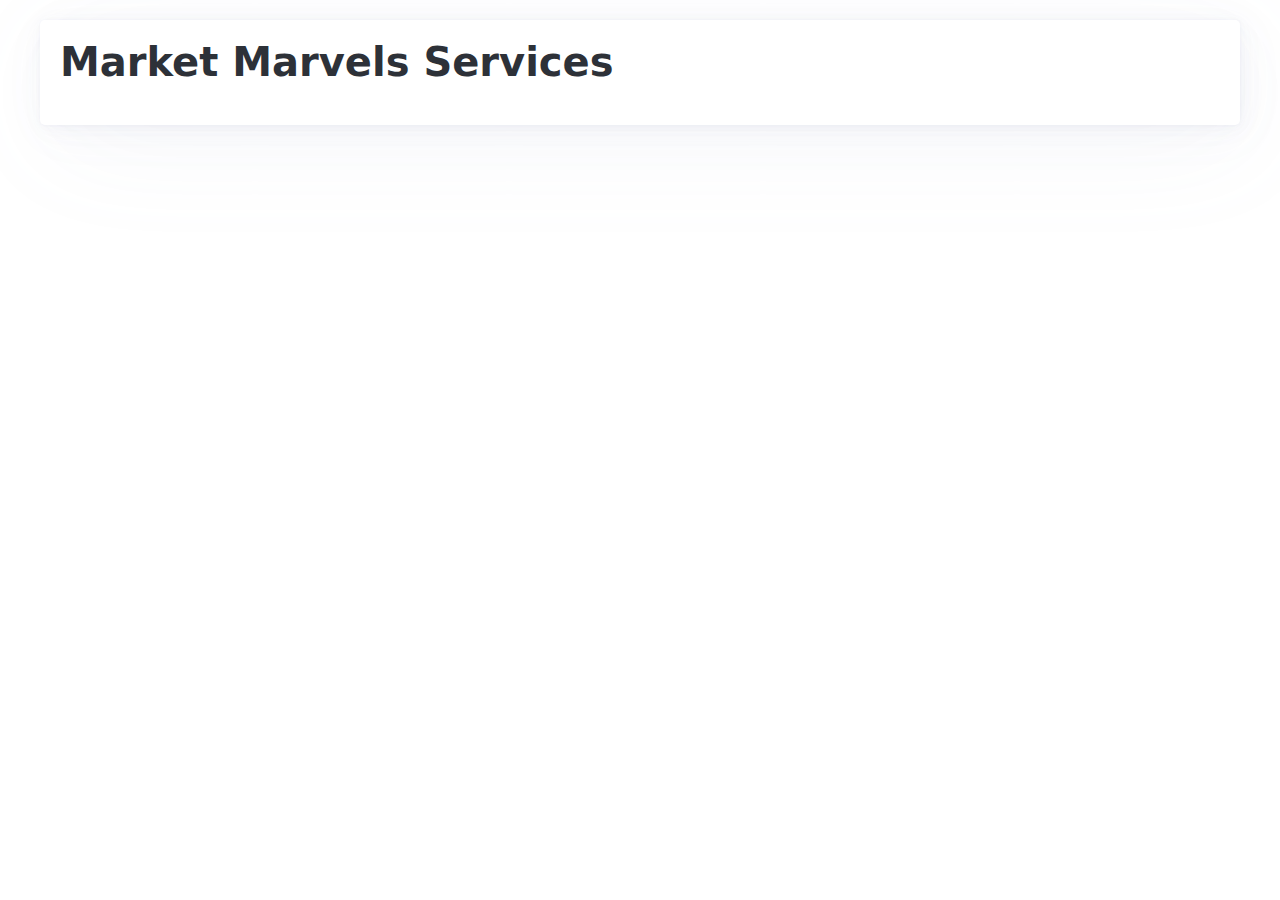
<file: frontend/index.html>
<!DOCTYPE html>
<html lang="en">
<head>
    <meta charset="UTF-8">
    <meta name="viewport" content="width=device-width, initial-scale=1.0">
    <link rel="stylesheet" href="pico.min.css" type="text/css"/>
    
    <title>Services</title>
</head>
<main class="container" id="main-container">
    <article>
    <h1>Market Marvels Services</h1>
    <ul></ul>
    </article>

    <script>
        fetch('http://localhost:8000/api/services/')
            .then(response => response.json())
            .then(data => {
                console.log(data);
                data.forEach(response => {
                    const listItems = data.map(response => {
                        return `<li style="list-style-type:none;"><a href="service.html?serviceID=${response.id}">${response.name}</a></li>`;
                    });

                    const ul = document.querySelector('ul');
                    ul.innerHTML = listItems.join('');
                    
                });
            })
            .catch(error => {
                console.error(error);
            });
    </script>

</main>
</html>
</file>
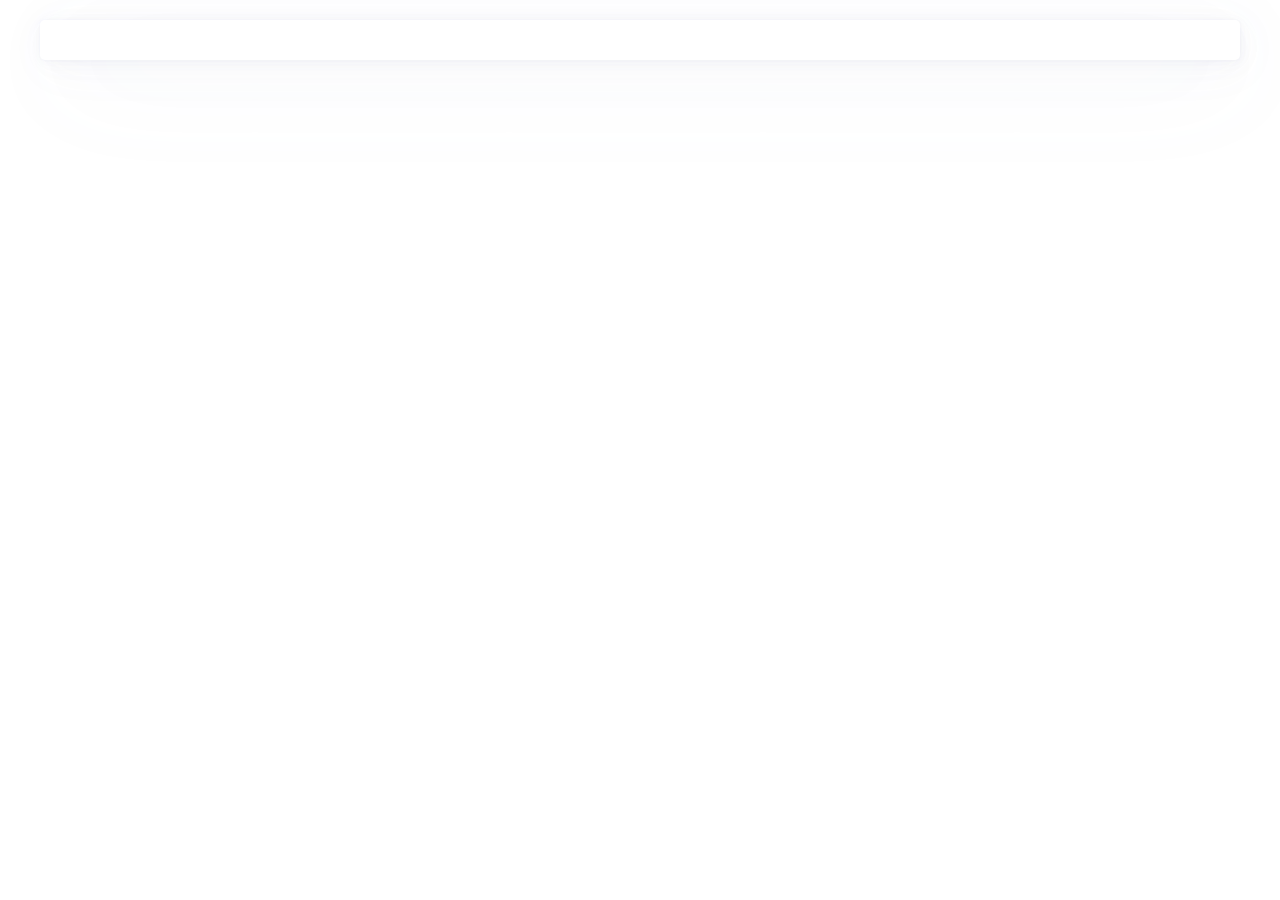
<file: frontend/service.html>
<!DOCTYPE html>
<html lang="en">
<head>
    <meta charset="UTF-8">
    <meta name="viewport" content="width=device-width, initial-scale=1.0">
    <link rel="stylesheet" href="pico.min.css" type="text/css"/>
    <title>Service Details</title>
</head>
<main class="container" id="main-container">
    <article>
    <div id="info">
    </div>
    </article>
    <script>
        // Parse the URL parameter to get the serviceID
        const urlParams = new URLSearchParams(window.location.search);
        const serviceID = urlParams.get('serviceID');
        console.log(serviceID);
        
        
        fetch('http://localhost:8000/api/services/id/'+serviceID)
        .then(response => response.json())
            .then(item => {
                var itemData = item;
                
                console.log(itemData);
                
                // Create and append the name element
                var h2 = document.createElement("h2");
                h2.textContent = itemData.name;
                document.getElementById('info').appendChild(h2);
                
       
                var p = document.createElement("p");
                p.textContent = itemData.description;
                document.getElementById('info').appendChild(p);


                var contact = document.createElement("p");
                contact.textContent = "Contact Info: " + itemData.contactInfo;
                document.getElementById('info').appendChild(contact);
            })
            .catch(error => {
                console.error('Error:', error);
            });
    </script>
</main>
</html>
</file>
<file: frontend/pico.min.css>
@charset "UTF-8";/*!
 * Pico CSS ✨ v2.0.6 (https://picocss.com)
 * Copyright 2019-2024 - Licensed under MIT
 */:root{--pico-font-family-emoji:"Apple Color Emoji","Segoe UI Emoji","Segoe UI Symbol","Noto Color Emoji";--pico-font-family-sans-serif:system-ui,"Segoe UI",Roboto,Oxygen,Ubuntu,Cantarell,Helvetica,Arial,"Helvetica Neue",sans-serif,var(--pico-font-family-emoji);--pico-font-family-monospace:ui-monospace,SFMono-Regular,"SF Mono",Menlo,Consolas,"Liberation Mono",monospace,var(--pico-font-family-emoji);--pico-font-family:var(--pico-font-family-sans-serif);--pico-line-height:1.5;--pico-font-weight:400;--pico-font-size:100%;--pico-text-underline-offset:0.1rem;--pico-border-radius:0.25rem;--pico-border-width:0.0625rem;--pico-outline-width:0.125rem;--pico-transition:0.2s ease-in-out;--pico-spacing:1rem;--pico-typography-spacing-vertical:1rem;--pico-block-spacing-vertical:var(--pico-spacing);--pico-block-spacing-horizontal:var(--pico-spacing);--pico-grid-column-gap:var(--pico-spacing);--pico-grid-row-gap:var(--pico-spacing);--pico-form-element-spacing-vertical:0.75rem;--pico-form-element-spacing-horizontal:1rem;--pico-group-box-shadow:0 0 0 rgba(0, 0, 0, 0);--pico-group-box-shadow-focus-with-button:0 0 0 var(--pico-outline-width) var(--pico-primary-focus);--pico-group-box-shadow-focus-with-input:0 0 0 0.0625rem var(--pico-form-element-border-color);--pico-modal-overlay-backdrop-filter:blur(0.375rem);--pico-nav-element-spacing-vertical:1rem;--pico-nav-element-spacing-horizontal:0.5rem;--pico-nav-link-spacing-vertical:0.5rem;--pico-nav-link-spacing-horizontal:0.5rem;--pico-nav-breadcrumb-divider:">";--pico-icon-checkbox:url("data:image/svg+xml,%3Csvg xmlns='http://www.w3.org/2000/svg' width='24' height='24' viewBox='0 0 24 24' fill='none' stroke='rgb(255, 255, 255)' stroke-width='4' stroke-linecap='round' stroke-linejoin='round'%3E%3Cpolyline points='20 6 9 17 4 12'%3E%3C/polyline%3E%3C/svg%3E");--pico-icon-minus:url("data:image/svg+xml,%3Csvg xmlns='http://www.w3.org/2000/svg' width='24' height='24' viewBox='0 0 24 24' fill='none' stroke='rgb(255, 255, 255)' stroke-width='4' stroke-linecap='round' stroke-linejoin='round'%3E%3Cline x1='5' y1='12' x2='19' y2='12'%3E%3C/line%3E%3C/svg%3E");--pico-icon-chevron:url("data:image/svg+xml,%3Csvg xmlns='http://www.w3.org/2000/svg' width='24' height='24' viewBox='0 0 24 24' fill='none' stroke='rgb(136, 145, 164)' stroke-width='2' stroke-linecap='round' stroke-linejoin='round'%3E%3Cpolyline points='6 9 12 15 18 9'%3E%3C/polyline%3E%3C/svg%3E");--pico-icon-date:url("data:image/svg+xml,%3Csvg xmlns='http://www.w3.org/2000/svg' width='24' height='24' viewBox='0 0 24 24' fill='none' stroke='rgb(136, 145, 164)' stroke-width='2' stroke-linecap='round' stroke-linejoin='round'%3E%3Crect x='3' y='4' width='18' height='18' rx='2' ry='2'%3E%3C/rect%3E%3Cline x1='16' y1='2' x2='16' y2='6'%3E%3C/line%3E%3Cline x1='8' y1='2' x2='8' y2='6'%3E%3C/line%3E%3Cline x1='3' y1='10' x2='21' y2='10'%3E%3C/line%3E%3C/svg%3E");--pico-icon-time:url("data:image/svg+xml,%3Csvg xmlns='http://www.w3.org/2000/svg' width='24' height='24' viewBox='0 0 24 24' fill='none' stroke='rgb(136, 145, 164)' stroke-width='2' stroke-linecap='round' stroke-linejoin='round'%3E%3Ccircle cx='12' cy='12' r='10'%3E%3C/circle%3E%3Cpolyline points='12 6 12 12 16 14'%3E%3C/polyline%3E%3C/svg%3E");--pico-icon-search:url("data:image/svg+xml,%3Csvg xmlns='http://www.w3.org/2000/svg' width='24' height='24' viewBox='0 0 24 24' fill='none' stroke='rgb(136, 145, 164)' stroke-width='1.5' stroke-linecap='round' stroke-linejoin='round'%3E%3Ccircle cx='11' cy='11' r='8'%3E%3C/circle%3E%3Cline x1='21' y1='21' x2='16.65' y2='16.65'%3E%3C/line%3E%3C/svg%3E");--pico-icon-close:url("data:image/svg+xml,%3Csvg xmlns='http://www.w3.org/2000/svg' width='24' height='24' viewBox='0 0 24 24' fill='none' stroke='rgb(136, 145, 164)' stroke-width='3' stroke-linecap='round' stroke-linejoin='round'%3E%3Cline x1='18' y1='6' x2='6' y2='18'%3E%3C/line%3E%3Cline x1='6' y1='6' x2='18' y2='18'%3E%3C/line%3E%3C/svg%3E");--pico-icon-loading:url("data:image/svg+xml,%3Csvg fill='none' height='24' width='24' viewBox='0 0 24 24' xmlns='http://www.w3.org/2000/svg' %3E%3Cstyle%3E g %7B animation: rotate 2s linear infinite; transform-origin: center center; %7D circle %7B stroke-dasharray: 75,100; stroke-dashoffset: -5; animation: dash 1.5s ease-in-out infinite; stroke-linecap: round; %7D @keyframes rotate %7B 0%25 %7B transform: rotate(0deg); %7D 100%25 %7B transform: rotate(360deg); %7D %7D @keyframes dash %7B 0%25 %7B stroke-dasharray: 1,100; stroke-dashoffset: 0; %7D 50%25 %7B stroke-dasharray: 44.5,100; stroke-dashoffset: -17.5; %7D 100%25 %7B stroke-dasharray: 44.5,100; stroke-dashoffset: -62; %7D %7D %3C/style%3E%3Cg%3E%3Ccircle cx='12' cy='12' r='10' fill='none' stroke='rgb(136, 145, 164)' stroke-width='4' /%3E%3C/g%3E%3C/svg%3E")}@media (min-width:576px){:root{--pico-font-size:106.25%}}@media (min-width:768px){:root{--pico-font-size:112.5%}}@media (min-width:1024px){:root{--pico-font-size:118.75%}}@media (min-width:1280px){:root{--pico-font-size:125%}}@media (min-width:1536px){:root{--pico-font-size:131.25%}}a{--pico-text-decoration:none}a.contrast,a.secondary{--pico-text-decoration:underline}small{--pico-font-size:0.875em}h1,h2,h3,h4,h5,h6{--pico-font-weight:700}h1{--pico-font-size:2rem;--pico-line-height:1.125;--pico-typography-spacing-top:3rem}h2{--pico-font-size:1.75rem;--pico-line-height:1.15;--pico-typography-spacing-top:2.625rem}h3{--pico-font-size:1.5rem;--pico-line-height:1.175;--pico-typography-spacing-top:2.25rem}h4{--pico-font-size:1.25rem;--pico-line-height:1.2;--pico-typography-spacing-top:1.874rem}h5{--pico-font-size:1.125rem;--pico-line-height:1.225;--pico-typography-spacing-top:1.6875rem}h6{--pico-font-size:1rem;--pico-line-height:1.25;--pico-typography-spacing-top:1.5rem}tfoot td,tfoot th,thead td,thead th{--pico-font-weight:600;--pico-border-width:0.1875rem}code,kbd,pre,samp{--pico-font-family:var(--pico-font-family-monospace)}kbd{--pico-font-weight:bolder}:where(select,textarea),input:not([type=submit],[type=button],[type=reset],[type=checkbox],[type=radio],[type=file]){--pico-outline-width:0.0625rem}[type=search]{--pico-border-radius:5rem}[type=checkbox],[type=radio]{--pico-border-width:0.125rem}[type=checkbox][role=switch]{--pico-border-width:0.1875rem}details.dropdown summary:not([role=button]){--pico-outline-width:0.0625rem}nav details.dropdown summary:focus-visible{--pico-outline-width:0.125rem}[role=search]{--pico-border-radius:5rem}[role=group]:has(button.secondary:focus,[type=submit].secondary:focus,[type=button].secondary:focus,[role=button].secondary:focus),[role=search]:has(button.secondary:focus,[type=submit].secondary:focus,[type=button].secondary:focus,[role=button].secondary:focus){--pico-group-box-shadow-focus-with-button:0 0 0 var(--pico-outline-width) var(--pico-secondary-focus)}[role=group]:has(button.contrast:focus,[type=submit].contrast:focus,[type=button].contrast:focus,[role=button].contrast:focus),[role=search]:has(button.contrast:focus,[type=submit].contrast:focus,[type=button].contrast:focus,[role=button].contrast:focus){--pico-group-box-shadow-focus-with-button:0 0 0 var(--pico-outline-width) var(--pico-contrast-focus)}[role=group] [role=button],[role=group] [type=button],[role=group] [type=submit],[role=group] button,[role=search] [role=button],[role=search] [type=button],[role=search] [type=submit],[role=search] button{--pico-form-element-spacing-horizontal:2rem}details summary[role=button]:not(.outline)::after{filter:brightness(0) invert(1)}[aria-busy=true]:not(input,select,textarea):is(button,[type=submit],[type=button],[type=reset],[role=button]):not(.outline)::before{filter:brightness(0) invert(1)}:root:not([data-theme=dark]),[data-theme=light]{--pico-background-color:#fff;--pico-color:#373c44;--pico-text-selection-color:rgba(2, 154, 232, 0.25);--pico-muted-color:#646b79;--pico-muted-border-color:#e7eaf0;--pico-primary:#0172ad;--pico-primary-background:#0172ad;--pico-primary-border:var(--pico-primary-background);--pico-primary-underline:rgba(1, 114, 173, 0.5);--pico-primary-hover:#015887;--pico-primary-hover-background:#02659a;--pico-primary-hover-border:var(--pico-primary-hover-background);--pico-primary-hover-underline:var(--pico-primary-hover);--pico-primary-focus:rgba(2, 154, 232, 0.5);--pico-primary-inverse:#fff;--pico-secondary:#5d6b89;--pico-secondary-background:#525f7a;--pico-secondary-border:var(--pico-secondary-background);--pico-secondary-underline:rgba(93, 107, 137, 0.5);--pico-secondary-hover:#48536b;--pico-secondary-hover-background:#48536b;--pico-secondary-hover-border:var(--pico-secondary-hover-background);--pico-secondary-hover-underline:var(--pico-secondary-hover);--pico-secondary-focus:rgba(93, 107, 137, 0.25);--pico-secondary-inverse:#fff;--pico-contrast:#181c25;--pico-contrast-background:#181c25;--pico-contrast-border:var(--pico-contrast-background);--pico-contrast-underline:rgba(24, 28, 37, 0.5);--pico-contrast-hover:#000;--pico-contrast-hover-background:#000;--pico-contrast-hover-border:var(--pico-contrast-hover-background);--pico-contrast-hover-underline:var(--pico-secondary-hover);--pico-contrast-focus:rgba(93, 107, 137, 0.25);--pico-contrast-inverse:#fff;--pico-box-shadow:0.0145rem 0.029rem 0.174rem rgba(129, 145, 181, 0.01698),0.0335rem 0.067rem 0.402rem rgba(129, 145, 181, 0.024),0.0625rem 0.125rem 0.75rem rgba(129, 145, 181, 0.03),0.1125rem 0.225rem 1.35rem rgba(129, 145, 181, 0.036),0.2085rem 0.417rem 2.502rem rgba(129, 145, 181, 0.04302),0.5rem 1rem 6rem rgba(129, 145, 181, 0.06),0 0 0 0.0625rem rgba(129, 145, 181, 0.015);--pico-h1-color:#2d3138;--pico-h2-color:#373c44;--pico-h3-color:#424751;--pico-h4-color:#4d535e;--pico-h5-color:#5c6370;--pico-h6-color:#646b79;--pico-mark-background-color:#fde7c0;--pico-mark-color:#0f1114;--pico-ins-color:#1d6a54;--pico-del-color:#883935;--pico-blockquote-border-color:var(--pico-muted-border-color);--pico-blockquote-footer-color:var(--pico-muted-color);--pico-button-box-shadow:0 0 0 rgba(0, 0, 0, 0);--pico-button-hover-box-shadow:0 0 0 rgba(0, 0, 0, 0);--pico-table-border-color:var(--pico-muted-border-color);--pico-table-row-stripped-background-color:rgba(111, 120, 135, 0.0375);--pico-code-background-color:#f3f5f7;--pico-code-color:#646b79;--pico-code-kbd-background-color:var(--pico-color);--pico-code-kbd-color:var(--pico-background-color);--pico-form-element-background-color:#fbfcfc;--pico-form-element-selected-background-color:#dfe3eb;--pico-form-element-border-color:#cfd5e2;--pico-form-element-color:#23262c;--pico-form-element-placeholder-color:var(--pico-muted-color);--pico-form-element-active-background-color:#fff;--pico-form-element-active-border-color:var(--pico-primary-border);--pico-form-element-focus-color:var(--pico-primary-border);--pico-form-element-disabled-opacity:0.5;--pico-form-element-invalid-border-color:#b86a6b;--pico-form-element-invalid-active-border-color:#c84f48;--pico-form-element-invalid-focus-color:var(--pico-form-element-invalid-active-border-color);--pico-form-element-valid-border-color:#4c9b8a;--pico-form-element-valid-active-border-color:#279977;--pico-form-element-valid-focus-color:var(--pico-form-element-valid-active-border-color);--pico-switch-background-color:#bfc7d9;--pico-switch-checked-background-color:var(--pico-primary-background);--pico-switch-color:#fff;--pico-switch-thumb-box-shadow:0 0 0 rgba(0, 0, 0, 0);--pico-range-border-color:#dfe3eb;--pico-range-active-border-color:#bfc7d9;--pico-range-thumb-border-color:var(--pico-background-color);--pico-range-thumb-color:var(--pico-secondary-background);--pico-range-thumb-active-color:var(--pico-primary-background);--pico-accordion-border-color:var(--pico-muted-border-color);--pico-accordion-active-summary-color:var(--pico-primary-hover);--pico-accordion-close-summary-color:var(--pico-color);--pico-accordion-open-summary-color:var(--pico-muted-color);--pico-card-background-color:var(--pico-background-color);--pico-card-border-color:var(--pico-muted-border-color);--pico-card-box-shadow:var(--pico-box-shadow);--pico-card-sectioning-background-color:#fbfcfc;--pico-dropdown-background-color:#fff;--pico-dropdown-border-color:#eff1f4;--pico-dropdown-box-shadow:var(--pico-box-shadow);--pico-dropdown-color:var(--pico-color);--pico-dropdown-hover-background-color:#eff1f4;--pico-loading-spinner-opacity:0.5;--pico-modal-overlay-background-color:rgba(232, 234, 237, 0.75);--pico-progress-background-color:#dfe3eb;--pico-progress-color:var(--pico-primary-background);--pico-tooltip-background-color:var(--pico-contrast-background);--pico-tooltip-color:var(--pico-contrast-inverse);--pico-icon-valid:url("data:image/svg+xml,%3Csvg xmlns='http://www.w3.org/2000/svg' width='24' height='24' viewBox='0 0 24 24' fill='none' stroke='rgb(76, 155, 138)' stroke-width='2' stroke-linecap='round' stroke-linejoin='round'%3E%3Cpolyline points='20 6 9 17 4 12'%3E%3C/polyline%3E%3C/svg%3E");--pico-icon-invalid:url("data:image/svg+xml,%3Csvg xmlns='http://www.w3.org/2000/svg' width='24' height='24' viewBox='0 0 24 24' fill='none' stroke='rgb(200, 79, 72)' stroke-width='2' stroke-linecap='round' stroke-linejoin='round'%3E%3Ccircle cx='12' cy='12' r='10'%3E%3C/circle%3E%3Cline x1='12' y1='8' x2='12' y2='12'%3E%3C/line%3E%3Cline x1='12' y1='16' x2='12.01' y2='16'%3E%3C/line%3E%3C/svg%3E");color-scheme:light}:root:not([data-theme=dark]) input:is([type=submit],[type=button],[type=reset],[type=checkbox],[type=radio],[type=file]),[data-theme=light] input:is([type=submit],[type=button],[type=reset],[type=checkbox],[type=radio],[type=file]){--pico-form-element-focus-color:var(--pico-primary-focus)}@media only screen and (prefers-color-scheme:dark){:root:not([data-theme]){--pico-background-color:#13171f;--pico-color:#c2c7d0;--pico-text-selection-color:rgba(1, 170, 255, 0.1875);--pico-muted-color:#7b8495;--pico-muted-border-color:#202632;--pico-primary:#01aaff;--pico-primary-background:#0172ad;--pico-primary-border:var(--pico-primary-background);--pico-primary-underline:rgba(1, 170, 255, 0.5);--pico-primary-hover:#79c0ff;--pico-primary-hover-background:#017fc0;--pico-primary-hover-border:var(--pico-primary-hover-background);--pico-primary-hover-underline:var(--pico-primary-hover);--pico-primary-focus:rgba(1, 170, 255, 0.375);--pico-primary-inverse:#fff;--pico-secondary:#969eaf;--pico-secondary-background:#525f7a;--pico-secondary-border:var(--pico-secondary-background);--pico-secondary-underline:rgba(150, 158, 175, 0.5);--pico-secondary-hover:#b3b9c5;--pico-secondary-hover-background:#5d6b89;--pico-secondary-hover-border:var(--pico-secondary-hover-background);--pico-secondary-hover-underline:var(--pico-secondary-hover);--pico-secondary-focus:rgba(144, 158, 190, 0.25);--pico-secondary-inverse:#fff;--pico-contrast:#dfe3eb;--pico-contrast-background:#eff1f4;--pico-contrast-border:var(--pico-contrast-background);--pico-contrast-underline:rgba(223, 227, 235, 0.5);--pico-contrast-hover:#fff;--pico-contrast-hover-background:#fff;--pico-contrast-hover-border:var(--pico-contrast-hover-background);--pico-contrast-hover-underline:var(--pico-contrast-hover);--pico-contrast-focus:rgba(207, 213, 226, 0.25);--pico-contrast-inverse:#000;--pico-box-shadow:0.0145rem 0.029rem 0.174rem rgba(7, 9, 12, 0.01698),0.0335rem 0.067rem 0.402rem rgba(7, 9, 12, 0.024),0.0625rem 0.125rem 0.75rem rgba(7, 9, 12, 0.03),0.1125rem 0.225rem 1.35rem rgba(7, 9, 12, 0.036),0.2085rem 0.417rem 2.502rem rgba(7, 9, 12, 0.04302),0.5rem 1rem 6rem rgba(7, 9, 12, 0.06),0 0 0 0.0625rem rgba(7, 9, 12, 0.015);--pico-h1-color:#f0f1f3;--pico-h2-color:#e0e3e7;--pico-h3-color:#c2c7d0;--pico-h4-color:#b3b9c5;--pico-h5-color:#a4acba;--pico-h6-color:#8891a4;--pico-mark-background-color:#014063;--pico-mark-color:#fff;--pico-ins-color:#62af9a;--pico-del-color:#ce7e7b;--pico-blockquote-border-color:var(--pico-muted-border-color);--pico-blockquote-footer-color:var(--pico-muted-color);--pico-button-box-shadow:0 0 0 rgba(0, 0, 0, 0);--pico-button-hover-box-shadow:0 0 0 rgba(0, 0, 0, 0);--pico-table-border-color:var(--pico-muted-border-color);--pico-table-row-stripped-background-color:rgba(111, 120, 135, 0.0375);--pico-code-background-color:#1a1f28;--pico-code-color:#8891a4;--pico-code-kbd-background-color:var(--pico-color);--pico-code-kbd-color:var(--pico-background-color);--pico-form-element-background-color:#1c212c;--pico-form-element-selected-background-color:#2a3140;--pico-form-element-border-color:#2a3140;--pico-form-element-color:#e0e3e7;--pico-form-element-placeholder-color:#8891a4;--pico-form-element-active-background-color:#1a1f28;--pico-form-element-active-border-color:var(--pico-primary-border);--pico-form-element-focus-color:var(--pico-primary-border);--pico-form-element-disabled-opacity:0.5;--pico-form-element-invalid-border-color:#964a50;--pico-form-element-invalid-active-border-color:#b7403b;--pico-form-element-invalid-focus-color:var(--pico-form-element-invalid-active-border-color);--pico-form-element-valid-border-color:#2a7b6f;--pico-form-element-valid-active-border-color:#16896a;--pico-form-element-valid-focus-color:var(--pico-form-element-valid-active-border-color);--pico-switch-background-color:#333c4e;--pico-switch-checked-background-color:var(--pico-primary-background);--pico-switch-color:#fff;--pico-switch-thumb-box-shadow:0 0 0 rgba(0, 0, 0, 0);--pico-range-border-color:#202632;--pico-range-active-border-color:#2a3140;--pico-range-thumb-border-color:var(--pico-background-color);--pico-range-thumb-color:var(--pico-secondary-background);--pico-range-thumb-active-color:var(--pico-primary-background);--pico-accordion-border-color:var(--pico-muted-border-color);--pico-accordion-active-summary-color:var(--pico-primary-hover);--pico-accordion-close-summary-color:var(--pico-color);--pico-accordion-open-summary-color:var(--pico-muted-color);--pico-card-background-color:#181c25;--pico-card-border-color:var(--pico-card-background-color);--pico-card-box-shadow:var(--pico-box-shadow);--pico-card-sectioning-background-color:#1a1f28;--pico-dropdown-background-color:#181c25;--pico-dropdown-border-color:#202632;--pico-dropdown-box-shadow:var(--pico-box-shadow);--pico-dropdown-color:var(--pico-color);--pico-dropdown-hover-background-color:#202632;--pico-loading-spinner-opacity:0.5;--pico-modal-overlay-background-color:rgba(8, 9, 10, 0.75);--pico-progress-background-color:#202632;--pico-progress-color:var(--pico-primary-background);--pico-tooltip-background-color:var(--pico-contrast-background);--pico-tooltip-color:var(--pico-contrast-inverse);--pico-icon-valid:url("data:image/svg+xml,%3Csvg xmlns='http://www.w3.org/2000/svg' width='24' height='24' viewBox='0 0 24 24' fill='none' stroke='rgb(42, 123, 111)' stroke-width='2' stroke-linecap='round' stroke-linejoin='round'%3E%3Cpolyline points='20 6 9 17 4 12'%3E%3C/polyline%3E%3C/svg%3E");--pico-icon-invalid:url("data:image/svg+xml,%3Csvg xmlns='http://www.w3.org/2000/svg' width='24' height='24' viewBox='0 0 24 24' fill='none' stroke='rgb(150, 74, 80)' stroke-width='2' stroke-linecap='round' stroke-linejoin='round'%3E%3Ccircle cx='12' cy='12' r='10'%3E%3C/circle%3E%3Cline x1='12' y1='8' x2='12' y2='12'%3E%3C/line%3E%3Cline x1='12' y1='16' x2='12.01' y2='16'%3E%3C/line%3E%3C/svg%3E");color-scheme:dark}:root:not([data-theme]) input:is([type=submit],[type=button],[type=reset],[type=checkbox],[type=radio],[type=file]){--pico-form-element-focus-color:var(--pico-primary-focus)}:root:not([data-theme]) details summary[role=button].contrast:not(.outline)::after{filter:brightness(0)}:root:not([data-theme]) [aria-busy=true]:not(input,select,textarea).contrast:is(button,[type=submit],[type=button],[type=reset],[role=button]):not(.outline)::before{filter:brightness(0)}}[data-theme=dark]{--pico-background-color:#13171f;--pico-color:#c2c7d0;--pico-text-selection-color:rgba(1, 170, 255, 0.1875);--pico-muted-color:#7b8495;--pico-muted-border-color:#202632;--pico-primary:#01aaff;--pico-primary-background:#0172ad;--pico-primary-border:var(--pico-primary-background);--pico-primary-underline:rgba(1, 170, 255, 0.5);--pico-primary-hover:#79c0ff;--pico-primary-hover-background:#017fc0;--pico-primary-hover-border:var(--pico-primary-hover-background);--pico-primary-hover-underline:var(--pico-primary-hover);--pico-primary-focus:rgba(1, 170, 255, 0.375);--pico-primary-inverse:#fff;--pico-secondary:#969eaf;--pico-secondary-background:#525f7a;--pico-secondary-border:var(--pico-secondary-background);--pico-secondary-underline:rgba(150, 158, 175, 0.5);--pico-secondary-hover:#b3b9c5;--pico-secondary-hover-background:#5d6b89;--pico-secondary-hover-border:var(--pico-secondary-hover-background);--pico-secondary-hover-underline:var(--pico-secondary-hover);--pico-secondary-focus:rgba(144, 158, 190, 0.25);--pico-secondary-inverse:#fff;--pico-contrast:#dfe3eb;--pico-contrast-background:#eff1f4;--pico-contrast-border:var(--pico-contrast-background);--pico-contrast-underline:rgba(223, 227, 235, 0.5);--pico-contrast-hover:#fff;--pico-contrast-hover-background:#fff;--pico-contrast-hover-border:var(--pico-contrast-hover-background);--pico-contrast-hover-underline:var(--pico-contrast-hover);--pico-contrast-focus:rgba(207, 213, 226, 0.25);--pico-contrast-inverse:#000;--pico-box-shadow:0.0145rem 0.029rem 0.174rem rgba(7, 9, 12, 0.01698),0.0335rem 0.067rem 0.402rem rgba(7, 9, 12, 0.024),0.0625rem 0.125rem 0.75rem rgba(7, 9, 12, 0.03),0.1125rem 0.225rem 1.35rem rgba(7, 9, 12, 0.036),0.2085rem 0.417rem 2.502rem rgba(7, 9, 12, 0.04302),0.5rem 1rem 6rem rgba(7, 9, 12, 0.06),0 0 0 0.0625rem rgba(7, 9, 12, 0.015);--pico-h1-color:#f0f1f3;--pico-h2-color:#e0e3e7;--pico-h3-color:#c2c7d0;--pico-h4-color:#b3b9c5;--pico-h5-color:#a4acba;--pico-h6-color:#8891a4;--pico-mark-background-color:#014063;--pico-mark-color:#fff;--pico-ins-color:#62af9a;--pico-del-color:#ce7e7b;--pico-blockquote-border-color:var(--pico-muted-border-color);--pico-blockquote-footer-color:var(--pico-muted-color);--pico-button-box-shadow:0 0 0 rgba(0, 0, 0, 0);--pico-button-hover-box-shadow:0 0 0 rgba(0, 0, 0, 0);--pico-table-border-color:var(--pico-muted-border-color);--pico-table-row-stripped-background-color:rgba(111, 120, 135, 0.0375);--pico-code-background-color:#1a1f28;--pico-code-color:#8891a4;--pico-code-kbd-background-color:var(--pico-color);--pico-code-kbd-color:var(--pico-background-color);--pico-form-element-background-color:#1c212c;--pico-form-element-selected-background-color:#2a3140;--pico-form-element-border-color:#2a3140;--pico-form-element-color:#e0e3e7;--pico-form-element-placeholder-color:#8891a4;--pico-form-element-active-background-color:#1a1f28;--pico-form-element-active-border-color:var(--pico-primary-border);--pico-form-element-focus-color:var(--pico-primary-border);--pico-form-element-disabled-opacity:0.5;--pico-form-element-invalid-border-color:#964a50;--pico-form-element-invalid-active-border-color:#b7403b;--pico-form-element-invalid-focus-color:var(--pico-form-element-invalid-active-border-color);--pico-form-element-valid-border-color:#2a7b6f;--pico-form-element-valid-active-border-color:#16896a;--pico-form-element-valid-focus-color:var(--pico-form-element-valid-active-border-color);--pico-switch-background-color:#333c4e;--pico-switch-checked-background-color:var(--pico-primary-background);--pico-switch-color:#fff;--pico-switch-thumb-box-shadow:0 0 0 rgba(0, 0, 0, 0);--pico-range-border-color:#202632;--pico-range-active-border-color:#2a3140;--pico-range-thumb-border-color:var(--pico-background-color);--pico-range-thumb-color:var(--pico-secondary-background);--pico-range-thumb-active-color:var(--pico-primary-background);--pico-accordion-border-color:var(--pico-muted-border-color);--pico-accordion-active-summary-color:var(--pico-primary-hover);--pico-accordion-close-summary-color:var(--pico-color);--pico-accordion-open-summary-color:var(--pico-muted-color);--pico-card-background-color:#181c25;--pico-card-border-color:var(--pico-card-background-color);--pico-card-box-shadow:var(--pico-box-shadow);--pico-card-sectioning-background-color:#1a1f28;--pico-dropdown-background-color:#181c25;--pico-dropdown-border-color:#202632;--pico-dropdown-box-shadow:var(--pico-box-shadow);--pico-dropdown-color:var(--pico-color);--pico-dropdown-hover-background-color:#202632;--pico-loading-spinner-opacity:0.5;--pico-modal-overlay-background-color:rgba(8, 9, 10, 0.75);--pico-progress-background-color:#202632;--pico-progress-color:var(--pico-primary-background);--pico-tooltip-background-color:var(--pico-contrast-background);--pico-tooltip-color:var(--pico-contrast-inverse);--pico-icon-valid:url("data:image/svg+xml,%3Csvg xmlns='http://www.w3.org/2000/svg' width='24' height='24' viewBox='0 0 24 24' fill='none' stroke='rgb(42, 123, 111)' stroke-width='2' stroke-linecap='round' stroke-linejoin='round'%3E%3Cpolyline points='20 6 9 17 4 12'%3E%3C/polyline%3E%3C/svg%3E");--pico-icon-invalid:url("data:image/svg+xml,%3Csvg xmlns='http://www.w3.org/2000/svg' width='24' height='24' viewBox='0 0 24 24' fill='none' stroke='rgb(150, 74, 80)' stroke-width='2' stroke-linecap='round' stroke-linejoin='round'%3E%3Ccircle cx='12' cy='12' r='10'%3E%3C/circle%3E%3Cline x1='12' y1='8' x2='12' y2='12'%3E%3C/line%3E%3Cline x1='12' y1='16' x2='12.01' y2='16'%3E%3C/line%3E%3C/svg%3E");color-scheme:dark}[data-theme=dark] input:is([type=submit],[type=button],[type=reset],[type=checkbox],[type=radio],[type=file]){--pico-form-element-focus-color:var(--pico-primary-focus)}[data-theme=dark] details summary[role=button].contrast:not(.outline)::after{filter:brightness(0)}[data-theme=dark] [aria-busy=true]:not(input,select,textarea).contrast:is(button,[type=submit],[type=button],[type=reset],[role=button]):not(.outline)::before{filter:brightness(0)}[type=checkbox],[type=radio],[type=range],progress{accent-color:var(--pico-primary)}*,::after,::before{box-sizing:border-box;background-repeat:no-repeat}::after,::before{text-decoration:inherit;vertical-align:inherit}:where(:root){-webkit-tap-highlight-color:transparent;-webkit-text-size-adjust:100%;-moz-text-size-adjust:100%;text-size-adjust:100%;background-color:var(--pico-background-color);color:var(--pico-color);font-weight:var(--pico-font-weight);font-size:var(--pico-font-size);line-height:var(--pico-line-height);font-family:var(--pico-font-family);text-underline-offset:var(--pico-text-underline-offset);text-rendering:optimizeLegibility;overflow-wrap:break-word;-moz-tab-size:4;-o-tab-size:4;tab-size:4}body{width:100%;margin:0}main{display:block}body>footer,body>header,body>main{padding-block:var(--pico-block-spacing-vertical)}section{margin-bottom:var(--pico-block-spacing-vertical)}.container,.container-fluid{width:100%;margin-right:auto;margin-left:auto;padding-right:var(--pico-spacing);padding-left:var(--pico-spacing)}@media (min-width:576px){.container{max-width:510px;padding-right:0;padding-left:0}}@media (min-width:768px){.container{max-width:700px}}@media (min-width:1024px){.container{max-width:950px}}@media (min-width:1280px){.container{max-width:1200px}}@media (min-width:1536px){.container{max-width:1450px}}.grid{grid-column-gap:var(--pico-grid-column-gap);grid-row-gap:var(--pico-grid-row-gap);display:grid;grid-template-columns:1fr}@media (min-width:768px){.grid{grid-template-columns:repeat(auto-fit,minmax(0%,1fr))}}.grid>*{min-width:0}.overflow-auto{overflow:auto}b,strong{font-weight:bolder}sub,sup{position:relative;font-size:.75em;line-height:0;vertical-align:baseline}sub{bottom:-.25em}sup{top:-.5em}address,blockquote,dl,ol,p,pre,table,ul{margin-top:0;margin-bottom:var(--pico-typography-spacing-vertical);color:var(--pico-color);font-style:normal;font-weight:var(--pico-font-weight)}h1,h2,h3,h4,h5,h6{margin-top:0;margin-bottom:var(--pico-typography-spacing-vertical);color:var(--pico-color);font-weight:var(--pico-font-weight);font-size:var(--pico-font-size);line-height:var(--pico-line-height);font-family:var(--pico-font-family)}h1{--pico-color:var(--pico-h1-color)}h2{--pico-color:var(--pico-h2-color)}h3{--pico-color:var(--pico-h3-color)}h4{--pico-color:var(--pico-h4-color)}h5{--pico-color:var(--pico-h5-color)}h6{--pico-color:var(--pico-h6-color)}:where(article,address,blockquote,dl,figure,form,ol,p,pre,table,ul)~:is(h1,h2,h3,h4,h5,h6){margin-top:var(--pico-typography-spacing-top)}p{margin-bottom:var(--pico-typography-spacing-vertical)}hgroup{margin-bottom:var(--pico-typography-spacing-vertical)}hgroup>*{margin-top:0;margin-bottom:0}hgroup>:not(:first-child):last-child{--pico-color:var(--pico-muted-color);--pico-font-weight:unset;font-size:1rem}:where(ol,ul) li{margin-bottom:calc(var(--pico-typography-spacing-vertical) * .25)}:where(dl,ol,ul) :where(dl,ol,ul){margin:0;margin-top:calc(var(--pico-typography-spacing-vertical) * .25)}ul li{list-style:square}mark{padding:.125rem .25rem;background-color:var(--pico-mark-background-color);color:var(--pico-mark-color);vertical-align:baseline}blockquote{display:block;margin:var(--pico-typography-spacing-vertical) 0;padding:var(--pico-spacing);border-right:none;border-left:.25rem solid var(--pico-blockquote-border-color);border-inline-start:0.25rem solid var(--pico-blockquote-border-color);border-inline-end:none}blockquote footer{margin-top:calc(var(--pico-typography-spacing-vertical) * .5);color:var(--pico-blockquote-footer-color)}abbr[title]{border-bottom:1px dotted;text-decoration:none;cursor:help}ins{color:var(--pico-ins-color);text-decoration:none}del{color:var(--pico-del-color)}::-moz-selection{background-color:var(--pico-text-selection-color)}::selection{background-color:var(--pico-text-selection-color)}:where(a:not([role=button])),[role=link]{--pico-color:var(--pico-primary);--pico-background-color:transparent;--pico-underline:var(--pico-primary-underline);outline:0;background-color:var(--pico-background-color);color:var(--pico-color);-webkit-text-decoration:var(--pico-text-decoration);text-decoration:var(--pico-text-decoration);text-decoration-color:var(--pico-underline);text-underline-offset:0.125em;transition:background-color var(--pico-transition),color var(--pico-transition),box-shadow var(--pico-transition),-webkit-text-decoration var(--pico-transition);transition:background-color var(--pico-transition),color var(--pico-transition),text-decoration var(--pico-transition),box-shadow var(--pico-transition);transition:background-color var(--pico-transition),color var(--pico-transition),text-decoration var(--pico-transition),box-shadow var(--pico-transition),-webkit-text-decoration var(--pico-transition)}:where(a:not([role=button])):is([aria-current]:not([aria-current=false]),:hover,:active,:focus),[role=link]:is([aria-current]:not([aria-current=false]),:hover,:active,:focus){--pico-color:var(--pico-primary-hover);--pico-underline:var(--pico-primary-hover-underline);--pico-text-decoration:underline}:where(a:not([role=button])):focus-visible,[role=link]:focus-visible{box-shadow:0 0 0 var(--pico-outline-width) var(--pico-primary-focus)}:where(a:not([role=button])).secondary,[role=link].secondary{--pico-color:var(--pico-secondary);--pico-underline:var(--pico-secondary-underline)}:where(a:not([role=button])).secondary:is([aria-current]:not([aria-current=false]),:hover,:active,:focus),[role=link].secondary:is([aria-current]:not([aria-current=false]),:hover,:active,:focus){--pico-color:var(--pico-secondary-hover);--pico-underline:var(--pico-secondary-hover-underline)}:where(a:not([role=button])).contrast,[role=link].contrast{--pico-color:var(--pico-contrast);--pico-underline:var(--pico-contrast-underline)}:where(a:not([role=button])).contrast:is([aria-current]:not([aria-current=false]),:hover,:active,:focus),[role=link].contrast:is([aria-current]:not([aria-current=false]),:hover,:active,:focus){--pico-color:var(--pico-contrast-hover);--pico-underline:var(--pico-contrast-hover-underline)}a[role=button]{display:inline-block}button{margin:0;overflow:visible;font-family:inherit;text-transform:none}[type=button],[type=reset],[type=submit],button{-webkit-appearance:button}[role=button],[type=button],[type=file]::file-selector-button,[type=reset],[type=submit],button{--pico-background-color:var(--pico-primary-background);--pico-border-color:var(--pico-primary-border);--pico-color:var(--pico-primary-inverse);--pico-box-shadow:var(--pico-button-box-shadow, 0 0 0 rgba(0, 0, 0, 0));padding:var(--pico-form-element-spacing-vertical) var(--pico-form-element-spacing-horizontal);border:var(--pico-border-width) solid var(--pico-border-color);border-radius:var(--pico-border-radius);outline:0;background-color:var(--pico-background-color);box-shadow:var(--pico-box-shadow);color:var(--pico-color);font-weight:var(--pico-font-weight);font-size:1rem;line-height:var(--pico-line-height);text-align:center;text-decoration:none;cursor:pointer;-webkit-user-select:none;-moz-user-select:none;user-select:none;transition:background-color var(--pico-transition),border-color var(--pico-transition),color var(--pico-transition),box-shadow var(--pico-transition)}[role=button]:is(:hover,:active,:focus),[role=button]:is([aria-current]:not([aria-current=false])),[type=button]:is(:hover,:active,:focus),[type=button]:is([aria-current]:not([aria-current=false])),[type=file]::file-selector-button:is(:hover,:active,:focus),[type=file]::file-selector-button:is([aria-current]:not([aria-current=false])),[type=reset]:is(:hover,:active,:focus),[type=reset]:is([aria-current]:not([aria-current=false])),[type=submit]:is(:hover,:active,:focus),[type=submit]:is([aria-current]:not([aria-current=false])),button:is(:hover,:active,:focus),button:is([aria-current]:not([aria-current=false])){--pico-background-color:var(--pico-primary-hover-background);--pico-border-color:var(--pico-primary-hover-border);--pico-box-shadow:var(--pico-button-hover-box-shadow, 0 0 0 rgba(0, 0, 0, 0));--pico-color:var(--pico-primary-inverse)}[role=button]:focus,[role=button]:is([aria-current]:not([aria-current=false])):focus,[type=button]:focus,[type=button]:is([aria-current]:not([aria-current=false])):focus,[type=file]::file-selector-button:focus,[type=file]::file-selector-button:is([aria-current]:not([aria-current=false])):focus,[type=reset]:focus,[type=reset]:is([aria-current]:not([aria-current=false])):focus,[type=submit]:focus,[type=submit]:is([aria-current]:not([aria-current=false])):focus,button:focus,button:is([aria-current]:not([aria-current=false])):focus{--pico-box-shadow:var(--pico-button-hover-box-shadow, 0 0 0 rgba(0, 0, 0, 0)),0 0 0 var(--pico-outline-width) var(--pico-primary-focus)}[type=button],[type=reset],[type=submit]{margin-bottom:var(--pico-spacing)}:is(button,[type=submit],[type=button],[role=button]).secondary,[type=file]::file-selector-button,[type=reset]{--pico-background-color:var(--pico-secondary-background);--pico-border-color:var(--pico-secondary-border);--pico-color:var(--pico-secondary-inverse);cursor:pointer}:is(button,[type=submit],[type=button],[role=button]).secondary:is([aria-current]:not([aria-current=false]),:hover,:active,:focus),[type=file]::file-selector-button:is([aria-current]:not([aria-current=false]),:hover,:active,:focus),[type=reset]:is([aria-current]:not([aria-current=false]),:hover,:active,:focus){--pico-background-color:var(--pico-secondary-hover-background);--pico-border-color:var(--pico-secondary-hover-border);--pico-color:var(--pico-secondary-inverse)}:is(button,[type=submit],[type=button],[role=button]).secondary:focus,:is(button,[type=submit],[type=button],[role=button]).secondary:is([aria-current]:not([aria-current=false])):focus,[type=file]::file-selector-button:focus,[type=file]::file-selector-button:is([aria-current]:not([aria-current=false])):focus,[type=reset]:focus,[type=reset]:is([aria-current]:not([aria-current=false])):focus{--pico-box-shadow:var(--pico-button-hover-box-shadow, 0 0 0 rgba(0, 0, 0, 0)),0 0 0 var(--pico-outline-width) var(--pico-secondary-focus)}:is(button,[type=submit],[type=button],[role=button]).contrast{--pico-background-color:var(--pico-contrast-background);--pico-border-color:var(--pico-contrast-border);--pico-color:var(--pico-contrast-inverse)}:is(button,[type=submit],[type=button],[role=button]).contrast:is([aria-current]:not([aria-current=false]),:hover,:active,:focus){--pico-background-color:var(--pico-contrast-hover-background);--pico-border-color:var(--pico-contrast-hover-border);--pico-color:var(--pico-contrast-inverse)}:is(button,[type=submit],[type=button],[role=button]).contrast:focus,:is(button,[type=submit],[type=button],[role=button]).contrast:is([aria-current]:not([aria-current=false])):focus{--pico-box-shadow:var(--pico-button-hover-box-shadow, 0 0 0 rgba(0, 0, 0, 0)),0 0 0 var(--pico-outline-width) var(--pico-contrast-focus)}:is(button,[type=submit],[type=button],[role=button]).outline,[type=reset].outline{--pico-background-color:transparent;--pico-color:var(--pico-primary);--pico-border-color:var(--pico-primary)}:is(button,[type=submit],[type=button],[role=button]).outline:is([aria-current]:not([aria-current=false]),:hover,:active,:focus),[type=reset].outline:is([aria-current]:not([aria-current=false]),:hover,:active,:focus){--pico-background-color:transparent;--pico-color:var(--pico-primary-hover);--pico-border-color:var(--pico-primary-hover)}:is(button,[type=submit],[type=button],[role=button]).outline.secondary,[type=reset].outline{--pico-color:var(--pico-secondary);--pico-border-color:var(--pico-secondary)}:is(button,[type=submit],[type=button],[role=button]).outline.secondary:is([aria-current]:not([aria-current=false]),:hover,:active,:focus),[type=reset].outline:is([aria-current]:not([aria-current=false]),:hover,:active,:focus){--pico-color:var(--pico-secondary-hover);--pico-border-color:var(--pico-secondary-hover)}:is(button,[type=submit],[type=button],[role=button]).outline.contrast{--pico-color:var(--pico-contrast);--pico-border-color:var(--pico-contrast)}:is(button,[type=submit],[type=button],[role=button]).outline.contrast:is([aria-current]:not([aria-current=false]),:hover,:active,:focus){--pico-color:var(--pico-contrast-hover);--pico-border-color:var(--pico-contrast-hover)}:where(button,[type=submit],[type=reset],[type=button],[role=button])[disabled],:where(fieldset[disabled]) :is(button,[type=submit],[type=button],[type=reset],[role=button]){opacity:.5;pointer-events:none}:where(table){width:100%;border-collapse:collapse;border-spacing:0;text-indent:0}td,th{padding:calc(var(--pico-spacing)/ 2) var(--pico-spacing);border-bottom:var(--pico-border-width) solid var(--pico-table-border-color);background-color:var(--pico-background-color);color:var(--pico-color);font-weight:var(--pico-font-weight);text-align:left;text-align:start}tfoot td,tfoot th{border-top:var(--pico-border-width) solid var(--pico-table-border-color);border-bottom:0}table.striped tbody tr:nth-child(odd) td,table.striped tbody tr:nth-child(odd) th{background-color:var(--pico-table-row-stripped-background-color)}:where(audio,canvas,iframe,img,svg,video){vertical-align:middle}audio,video{display:inline-block}audio:not([controls]){display:none;height:0}:where(iframe){border-style:none}img{max-width:100%;height:auto;border-style:none}:where(svg:not([fill])){fill:currentColor}svg:not(:root){overflow:hidden}code,kbd,pre,samp{font-size:.875em;font-family:var(--pico-font-family)}pre code{font-size:inherit;font-family:inherit}pre{-ms-overflow-style:scrollbar;overflow:auto}code,kbd,pre{border-radius:var(--pico-border-radius);background:var(--pico-code-background-color);color:var(--pico-code-color);font-weight:var(--pico-font-weight);line-height:initial}code,kbd{display:inline-block;padding:.375rem}pre{display:block;margin-bottom:var(--pico-spacing);overflow-x:auto}pre>code{display:block;padding:var(--pico-spacing);background:0 0;line-height:var(--pico-line-height)}kbd{background-color:var(--pico-code-kbd-background-color);color:var(--pico-code-kbd-color);vertical-align:baseline}figure{display:block;margin:0;padding:0}figure figcaption{padding:calc(var(--pico-spacing) * .5) 0;color:var(--pico-muted-color)}hr{height:0;margin:var(--pico-typography-spacing-vertical) 0;border:0;border-top:1px solid var(--pico-muted-border-color);color:inherit}[hidden],template{display:none!important}canvas{display:inline-block}input,optgroup,select,textarea{margin:0;font-size:1rem;line-height:var(--pico-line-height);font-family:inherit;letter-spacing:inherit}input{overflow:visible}select{text-transform:none}legend{max-width:100%;padding:0;color:inherit;white-space:normal}textarea{overflow:auto}[type=checkbox],[type=radio]{padding:0}::-webkit-inner-spin-button,::-webkit-outer-spin-button{height:auto}[type=search]{-webkit-appearance:textfield;outline-offset:-2px}[type=search]::-webkit-search-decoration{-webkit-appearance:none}::-webkit-file-upload-button{-webkit-appearance:button;font:inherit}::-moz-focus-inner{padding:0;border-style:none}:-moz-focusring{outline:0}:-moz-ui-invalid{box-shadow:none}::-ms-expand{display:none}[type=file],[type=range]{padding:0;border-width:0}input:not([type=checkbox],[type=radio],[type=range]){height:calc(1rem * var(--pico-line-height) + var(--pico-form-element-spacing-vertical) * 2 + var(--pico-border-width) * 2)}fieldset{width:100%;margin:0;margin-bottom:var(--pico-spacing);padding:0;border:0}fieldset legend,label{display:block;margin-bottom:calc(var(--pico-spacing) * .375);color:var(--pico-color);font-weight:var(--pico-form-label-font-weight,var(--pico-font-weight))}fieldset legend{margin-bottom:calc(var(--pico-spacing) * .5)}button[type=submit],input:not([type=checkbox],[type=radio]),select,textarea{width:100%}input:not([type=checkbox],[type=radio],[type=range],[type=file]),select,textarea{-webkit-appearance:none;-moz-appearance:none;appearance:none;padding:var(--pico-form-element-spacing-vertical) var(--pico-form-element-spacing-horizontal)}input,select,textarea{--pico-background-color:var(--pico-form-element-background-color);--pico-border-color:var(--pico-form-element-border-color);--pico-color:var(--pico-form-element-color);--pico-box-shadow:none;border:var(--pico-border-width) solid var(--pico-border-color);border-radius:var(--pico-border-radius);outline:0;background-color:var(--pico-background-color);box-shadow:var(--pico-box-shadow);color:var(--pico-color);font-weight:var(--pico-font-weight);transition:background-color var(--pico-transition),border-color var(--pico-transition),color var(--pico-transition),box-shadow var(--pico-transition)}:where(select,textarea):not([readonly]):is(:active,:focus),input:not([type=submit],[type=button],[type=reset],[type=checkbox],[type=radio],[readonly]):is(:active,:focus){--pico-background-color:var(--pico-form-element-active-background-color)}:where(select,textarea):not([readonly]):is(:active,:focus),input:not([type=submit],[type=button],[type=reset],[role=switch],[readonly]):is(:active,:focus){--pico-border-color:var(--pico-form-element-active-border-color)}:where(select,textarea):not([readonly]):focus,input:not([type=submit],[type=button],[type=reset],[type=range],[type=file],[readonly]):focus{--pico-box-shadow:0 0 0 var(--pico-outline-width) var(--pico-form-element-focus-color)}:where(fieldset[disabled]) :is(input:not([type=submit],[type=button],[type=reset]),select,textarea),input:not([type=submit],[type=button],[type=reset])[disabled],label[aria-disabled=true],select[disabled],textarea[disabled]{opacity:var(--pico-form-element-disabled-opacity);pointer-events:none}label[aria-disabled=true] input[disabled]{opacity:1}:where(input,select,textarea):not([type=checkbox],[type=radio],[type=date],[type=datetime-local],[type=month],[type=time],[type=week],[type=range])[aria-invalid]{padding-right:calc(var(--pico-form-element-spacing-horizontal) + 1.5rem)!important;padding-left:var(--pico-form-element-spacing-horizontal);padding-inline-start:var(--pico-form-element-spacing-horizontal)!important;padding-inline-end:calc(var(--pico-form-element-spacing-horizontal) + 1.5rem)!important;background-position:center right .75rem;background-size:1rem auto;background-repeat:no-repeat}:where(input,select,textarea):not([type=checkbox],[type=radio],[type=date],[type=datetime-local],[type=month],[type=time],[type=week],[type=range])[aria-invalid=false]:not(select){background-image:var(--pico-icon-valid)}:where(input,select,textarea):not([type=checkbox],[type=radio],[type=date],[type=datetime-local],[type=month],[type=time],[type=week],[type=range])[aria-invalid=true]:not(select){background-image:var(--pico-icon-invalid)}:where(input,select,textarea)[aria-invalid=false]{--pico-border-color:var(--pico-form-element-valid-border-color)}:where(input,select,textarea)[aria-invalid=false]:is(:active,:focus){--pico-border-color:var(--pico-form-element-valid-active-border-color)!important}:where(input,select,textarea)[aria-invalid=false]:is(:active,:focus):not([type=checkbox],[type=radio]){--pico-box-shadow:0 0 0 var(--pico-outline-width) var(--pico-form-element-valid-focus-color)!important}:where(input,select,textarea)[aria-invalid=true]{--pico-border-color:var(--pico-form-element-invalid-border-color)}:where(input,select,textarea)[aria-invalid=true]:is(:active,:focus){--pico-border-color:var(--pico-form-element-invalid-active-border-color)!important}:where(input,select,textarea)[aria-invalid=true]:is(:active,:focus):not([type=checkbox],[type=radio]){--pico-box-shadow:0 0 0 var(--pico-outline-width) var(--pico-form-element-invalid-focus-color)!important}[dir=rtl] :where(input,select,textarea):not([type=checkbox],[type=radio]):is([aria-invalid],[aria-invalid=true],[aria-invalid=false]){background-position:center left .75rem}input::-webkit-input-placeholder,input::placeholder,select:invalid,textarea::-webkit-input-placeholder,textarea::placeholder{color:var(--pico-form-element-placeholder-color);opacity:1}input:not([type=checkbox],[type=radio]),select,textarea{margin-bottom:var(--pico-spacing)}select::-ms-expand{border:0;background-color:transparent}select:not([multiple],[size]){padding-right:calc(var(--pico-form-element-spacing-horizontal) + 1.5rem);padding-left:var(--pico-form-element-spacing-horizontal);padding-inline-start:var(--pico-form-element-spacing-horizontal);padding-inline-end:calc(var(--pico-form-element-spacing-horizontal) + 1.5rem);background-image:var(--pico-icon-chevron);background-position:center right .75rem;background-size:1rem auto;background-repeat:no-repeat}select[multiple] option:checked{background:var(--pico-form-element-selected-background-color);color:var(--pico-form-element-color)}[dir=rtl] select:not([multiple],[size]){background-position:center left .75rem}textarea{display:block;resize:vertical}textarea[aria-invalid]{--pico-icon-height:calc(1rem * var(--pico-line-height) + var(--pico-form-element-spacing-vertical) * 2 + var(--pico-border-width) * 2);background-position:top right .75rem!important;background-size:1rem var(--pico-icon-height)!important}:where(input,select,textarea,fieldset,.grid)+small{display:block;width:100%;margin-top:calc(var(--pico-spacing) * -.75);margin-bottom:var(--pico-spacing);color:var(--pico-muted-color)}:where(input,select,textarea,fieldset,.grid)[aria-invalid=false]+small{color:var(--pico-ins-color)}:where(input,select,textarea,fieldset,.grid)[aria-invalid=true]+small{color:var(--pico-del-color)}label>:where(input,select,textarea){margin-top:calc(var(--pico-spacing) * .25)}label:has([type=checkbox],[type=radio]){width:-moz-fit-content;width:fit-content;cursor:pointer}[type=checkbox],[type=radio]{-webkit-appearance:none;-moz-appearance:none;appearance:none;width:1.25em;height:1.25em;margin-top:-.125em;margin-inline-end:.5em;border-width:var(--pico-border-width);vertical-align:middle;cursor:pointer}[type=checkbox]::-ms-check,[type=radio]::-ms-check{display:none}[type=checkbox]:checked,[type=checkbox]:checked:active,[type=checkbox]:checked:focus,[type=radio]:checked,[type=radio]:checked:active,[type=radio]:checked:focus{--pico-background-color:var(--pico-primary-background);--pico-border-color:var(--pico-primary-border);background-image:var(--pico-icon-checkbox);background-position:center;background-size:.75em auto;background-repeat:no-repeat}[type=checkbox]~label,[type=radio]~label{display:inline-block;margin-bottom:0;cursor:pointer}[type=checkbox]~label:not(:last-of-type),[type=radio]~label:not(:last-of-type){margin-inline-end:1em}[type=checkbox]:indeterminate{--pico-background-color:var(--pico-primary-background);--pico-border-color:var(--pico-primary-border);background-image:var(--pico-icon-minus);background-position:center;background-size:.75em auto;background-repeat:no-repeat}[type=radio]{border-radius:50%}[type=radio]:checked,[type=radio]:checked:active,[type=radio]:checked:focus{--pico-background-color:var(--pico-primary-inverse);border-width:.35em;background-image:none}[type=checkbox][role=switch]{--pico-background-color:var(--pico-switch-background-color);--pico-color:var(--pico-switch-color);width:2.25em;height:1.25em;border:var(--pico-border-width) solid var(--pico-border-color);border-radius:1.25em;background-color:var(--pico-background-color);line-height:1.25em}[type=checkbox][role=switch]:not([aria-invalid]){--pico-border-color:var(--pico-switch-background-color)}[type=checkbox][role=switch]:before{display:block;aspect-ratio:1;height:100%;border-radius:50%;background-color:var(--pico-color);box-shadow:var(--pico-switch-thumb-box-shadow);content:"";transition:margin .1s ease-in-out}[type=checkbox][role=switch]:focus{--pico-background-color:var(--pico-switch-background-color);--pico-border-color:var(--pico-switch-background-color)}[type=checkbox][role=switch]:checked{--pico-background-color:var(--pico-switch-checked-background-color);--pico-border-color:var(--pico-switch-checked-background-color);background-image:none}[type=checkbox][role=switch]:checked::before{margin-inline-start:calc(2.25em - 1.25em)}[type=checkbox][role=switch][disabled]{--pico-background-color:var(--pico-border-color)}[type=checkbox][aria-invalid=false]:checked,[type=checkbox][aria-invalid=false]:checked:active,[type=checkbox][aria-invalid=false]:checked:focus,[type=checkbox][role=switch][aria-invalid=false]:checked,[type=checkbox][role=switch][aria-invalid=false]:checked:active,[type=checkbox][role=switch][aria-invalid=false]:checked:focus{--pico-background-color:var(--pico-form-element-valid-border-color)}[type=checkbox]:checked:active[aria-invalid=true],[type=checkbox]:checked:focus[aria-invalid=true],[type=checkbox]:checked[aria-invalid=true],[type=checkbox][role=switch]:checked:active[aria-invalid=true],[type=checkbox][role=switch]:checked:focus[aria-invalid=true],[type=checkbox][role=switch]:checked[aria-invalid=true]{--pico-background-color:var(--pico-form-element-invalid-border-color)}[type=checkbox][aria-invalid=false]:checked,[type=checkbox][aria-invalid=false]:checked:active,[type=checkbox][aria-invalid=false]:checked:focus,[type=checkbox][role=switch][aria-invalid=false]:checked,[type=checkbox][role=switch][aria-invalid=false]:checked:active,[type=checkbox][role=switch][aria-invalid=false]:checked:focus,[type=radio][aria-invalid=false]:checked,[type=radio][aria-invalid=false]:checked:active,[type=radio][aria-invalid=false]:checked:focus{--pico-border-color:var(--pico-form-element-valid-border-color)}[type=checkbox]:checked:active[aria-invalid=true],[type=checkbox]:checked:focus[aria-invalid=true],[type=checkbox]:checked[aria-invalid=true],[type=checkbox][role=switch]:checked:active[aria-invalid=true],[type=checkbox][role=switch]:checked:focus[aria-invalid=true],[type=checkbox][role=switch]:checked[aria-invalid=true],[type=radio]:checked:active[aria-invalid=true],[type=radio]:checked:focus[aria-invalid=true],[type=radio]:checked[aria-invalid=true]{--pico-border-color:var(--pico-form-element-invalid-border-color)}[type=color]::-webkit-color-swatch-wrapper{padding:0}[type=color]::-moz-focus-inner{padding:0}[type=color]::-webkit-color-swatch{border:0;border-radius:calc(var(--pico-border-radius) * .5)}[type=color]::-moz-color-swatch{border:0;border-radius:calc(var(--pico-border-radius) * .5)}input:not([type=checkbox],[type=radio],[type=range],[type=file]):is([type=date],[type=datetime-local],[type=month],[type=time],[type=week]){--pico-icon-position:0.75rem;--pico-icon-width:1rem;padding-right:calc(var(--pico-icon-width) + var(--pico-icon-position));background-image:var(--pico-icon-date);background-position:center right var(--pico-icon-position);background-size:var(--pico-icon-width) auto;background-repeat:no-repeat}input:not([type=checkbox],[type=radio],[type=range],[type=file])[type=time]{background-image:var(--pico-icon-time)}[type=date]::-webkit-calendar-picker-indicator,[type=datetime-local]::-webkit-calendar-picker-indicator,[type=month]::-webkit-calendar-picker-indicator,[type=time]::-webkit-calendar-picker-indicator,[type=week]::-webkit-calendar-picker-indicator{width:var(--pico-icon-width);margin-right:calc(var(--pico-icon-width) * -1);margin-left:var(--pico-icon-position);opacity:0}@-moz-document url-prefix(){[type=date],[type=datetime-local],[type=month],[type=time],[type=week]{padding-right:var(--pico-form-element-spacing-horizontal)!important;background-image:none!important}}[dir=rtl] :is([type=date],[type=datetime-local],[type=month],[type=time],[type=week]){text-align:right}[type=file]{--pico-color:var(--pico-muted-color);margin-left:calc(var(--pico-outline-width) * -1);padding:calc(var(--pico-form-element-spacing-vertical) * .5) 0;padding-left:var(--pico-outline-width);border:0;border-radius:0;background:0 0}[type=file]::file-selector-button{margin-right:calc(var(--pico-spacing)/ 2);padding:calc(var(--pico-form-element-spacing-vertical) * .5) var(--pico-form-element-spacing-horizontal)}[type=file]:is(:hover,:active,:focus)::file-selector-button{--pico-background-color:var(--pico-secondary-hover-background);--pico-border-color:var(--pico-secondary-hover-border)}[type=file]:focus::file-selector-button{--pico-box-shadow:var(--pico-button-hover-box-shadow, 0 0 0 rgba(0, 0, 0, 0)),0 0 0 var(--pico-outline-width) var(--pico-secondary-focus)}[type=range]{-webkit-appearance:none;-moz-appearance:none;appearance:none;width:100%;height:1.25rem;background:0 0}[type=range]::-webkit-slider-runnable-track{width:100%;height:.375rem;border-radius:var(--pico-border-radius);background-color:var(--pico-range-border-color);-webkit-transition:background-color var(--pico-transition),box-shadow var(--pico-transition);transition:background-color var(--pico-transition),box-shadow var(--pico-transition)}[type=range]::-moz-range-track{width:100%;height:.375rem;border-radius:var(--pico-border-radius);background-color:var(--pico-range-border-color);-moz-transition:background-color var(--pico-transition),box-shadow var(--pico-transition);transition:background-color var(--pico-transition),box-shadow var(--pico-transition)}[type=range]::-ms-track{width:100%;height:.375rem;border-radius:var(--pico-border-radius);background-color:var(--pico-range-border-color);-ms-transition:background-color var(--pico-transition),box-shadow var(--pico-transition);transition:background-color var(--pico-transition),box-shadow var(--pico-transition)}[type=range]::-webkit-slider-thumb{-webkit-appearance:none;width:1.25rem;height:1.25rem;margin-top:-.4375rem;border:2px solid var(--pico-range-thumb-border-color);border-radius:50%;background-color:var(--pico-range-thumb-color);cursor:pointer;-webkit-transition:background-color var(--pico-transition),transform var(--pico-transition);transition:background-color var(--pico-transition),transform var(--pico-transition)}[type=range]::-moz-range-thumb{-webkit-appearance:none;width:1.25rem;height:1.25rem;margin-top:-.4375rem;border:2px solid var(--pico-range-thumb-border-color);border-radius:50%;background-color:var(--pico-range-thumb-color);cursor:pointer;-moz-transition:background-color var(--pico-transition),transform var(--pico-transition);transition:background-color var(--pico-transition),transform var(--pico-transition)}[type=range]::-ms-thumb{-webkit-appearance:none;width:1.25rem;height:1.25rem;margin-top:-.4375rem;border:2px solid var(--pico-range-thumb-border-color);border-radius:50%;background-color:var(--pico-range-thumb-color);cursor:pointer;-ms-transition:background-color var(--pico-transition),transform var(--pico-transition);transition:background-color var(--pico-transition),transform var(--pico-transition)}[type=range]:active,[type=range]:focus-within{--pico-range-border-color:var(--pico-range-active-border-color);--pico-range-thumb-color:var(--pico-range-thumb-active-color)}[type=range]:active::-webkit-slider-thumb{transform:scale(1.25)}[type=range]:active::-moz-range-thumb{transform:scale(1.25)}[type=range]:active::-ms-thumb{transform:scale(1.25)}input:not([type=checkbox],[type=radio],[type=range],[type=file])[type=search]{padding-inline-start:calc(var(--pico-form-element-spacing-horizontal) + 1.75rem);background-image:var(--pico-icon-search);background-position:center left calc(var(--pico-form-element-spacing-horizontal) + .125rem);background-size:1rem auto;background-repeat:no-repeat}input:not([type=checkbox],[type=radio],[type=range],[type=file])[type=search][aria-invalid]{padding-inline-start:calc(var(--pico-form-element-spacing-horizontal) + 1.75rem)!important;background-position:center left 1.125rem,center right .75rem}input:not([type=checkbox],[type=radio],[type=range],[type=file])[type=search][aria-invalid=false]{background-image:var(--pico-icon-search),var(--pico-icon-valid)}input:not([type=checkbox],[type=radio],[type=range],[type=file])[type=search][aria-invalid=true]{background-image:var(--pico-icon-search),var(--pico-icon-invalid)}[dir=rtl] :where(input):not([type=checkbox],[type=radio],[type=range],[type=file])[type=search]{background-position:center right 1.125rem}[dir=rtl] :where(input):not([type=checkbox],[type=radio],[type=range],[type=file])[type=search][aria-invalid]{background-position:center right 1.125rem,center left .75rem}details{display:block;margin-bottom:var(--pico-spacing)}details summary{line-height:1rem;list-style-type:none;cursor:pointer;transition:color var(--pico-transition)}details summary:not([role]){color:var(--pico-accordion-close-summary-color)}details summary::-webkit-details-marker{display:none}details summary::marker{display:none}details summary::-moz-list-bullet{list-style-type:none}details summary::after{display:block;width:1rem;height:1rem;margin-inline-start:calc(var(--pico-spacing,1rem) * .5);float:right;transform:rotate(-90deg);background-image:var(--pico-icon-chevron);background-position:right center;background-size:1rem auto;background-repeat:no-repeat;content:"";transition:transform var(--pico-transition)}details summary:focus{outline:0}details summary:focus:not([role]){color:var(--pico-accordion-active-summary-color)}details summary:focus-visible:not([role]){outline:var(--pico-outline-width) solid var(--pico-primary-focus);outline-offset:calc(var(--pico-spacing,1rem) * 0.5);color:var(--pico-primary)}details summary[role=button]{width:100%;text-align:left}details summary[role=button]::after{height:calc(1rem * var(--pico-line-height,1.5))}details[open]>summary{margin-bottom:var(--pico-spacing)}details[open]>summary:not([role]):not(:focus){color:var(--pico-accordion-open-summary-color)}details[open]>summary::after{transform:rotate(0)}[dir=rtl] details summary{text-align:right}[dir=rtl] details summary::after{float:left;background-position:left center}article{margin-bottom:var(--pico-block-spacing-vertical);padding:var(--pico-block-spacing-vertical) var(--pico-block-spacing-horizontal);border-radius:var(--pico-border-radius);background:var(--pico-card-background-color);box-shadow:var(--pico-card-box-shadow)}article>footer,article>header{margin-right:calc(var(--pico-block-spacing-horizontal) * -1);margin-left:calc(var(--pico-block-spacing-horizontal) * -1);padding:calc(var(--pico-block-spacing-vertical) * .66) var(--pico-block-spacing-horizontal);background-color:var(--pico-card-sectioning-background-color)}article>header{margin-top:calc(var(--pico-block-spacing-vertical) * -1);margin-bottom:var(--pico-block-spacing-vertical);border-bottom:var(--pico-border-width) solid var(--pico-card-border-color);border-top-right-radius:var(--pico-border-radius);border-top-left-radius:var(--pico-border-radius)}article>footer{margin-top:var(--pico-block-spacing-vertical);margin-bottom:calc(var(--pico-block-spacing-vertical) * -1);border-top:var(--pico-border-width) solid var(--pico-card-border-color);border-bottom-right-radius:var(--pico-border-radius);border-bottom-left-radius:var(--pico-border-radius)}details.dropdown{position:relative;border-bottom:none}details.dropdown summary::after,details.dropdown>a::after,details.dropdown>button::after{display:block;width:1rem;height:calc(1rem * var(--pico-line-height,1.5));margin-inline-start:.25rem;float:right;transform:rotate(0) translateX(.2rem);background-image:var(--pico-icon-chevron);background-position:right center;background-size:1rem auto;background-repeat:no-repeat;content:""}nav details.dropdown{margin-bottom:0}details.dropdown summary:not([role]){height:calc(1rem * var(--pico-line-height) + var(--pico-form-element-spacing-vertical) * 2 + var(--pico-border-width) * 2);padding:var(--pico-form-element-spacing-vertical) var(--pico-form-element-spacing-horizontal);border:var(--pico-border-width) solid var(--pico-form-element-border-color);border-radius:var(--pico-border-radius);background-color:var(--pico-form-element-background-color);color:var(--pico-form-element-placeholder-color);line-height:inherit;cursor:pointer;-webkit-user-select:none;-moz-user-select:none;user-select:none;transition:background-color var(--pico-transition),border-color var(--pico-transition),color var(--pico-transition),box-shadow var(--pico-transition)}details.dropdown summary:not([role]):active,details.dropdown summary:not([role]):focus{border-color:var(--pico-form-element-active-border-color);background-color:var(--pico-form-element-active-background-color)}details.dropdown summary:not([role]):focus{box-shadow:0 0 0 var(--pico-outline-width) var(--pico-form-element-focus-color)}details.dropdown summary:not([role]):focus-visible{outline:0}details.dropdown summary:not([role])[aria-invalid=false]{--pico-form-element-border-color:var(--pico-form-element-valid-border-color);--pico-form-element-active-border-color:var(--pico-form-element-valid-focus-color);--pico-form-element-focus-color:var(--pico-form-element-valid-focus-color)}details.dropdown summary:not([role])[aria-invalid=true]{--pico-form-element-border-color:var(--pico-form-element-invalid-border-color);--pico-form-element-active-border-color:var(--pico-form-element-invalid-focus-color);--pico-form-element-focus-color:var(--pico-form-element-invalid-focus-color)}nav details.dropdown{display:inline;margin:calc(var(--pico-nav-element-spacing-vertical) * -1) 0}nav details.dropdown summary::after{transform:rotate(0) translateX(0)}nav details.dropdown summary:not([role]){height:calc(1rem * var(--pico-line-height) + var(--pico-nav-link-spacing-vertical) * 2);padding:calc(var(--pico-nav-link-spacing-vertical) - var(--pico-border-width) * 2) var(--pico-nav-link-spacing-horizontal)}nav details.dropdown summary:not([role]):focus-visible{box-shadow:0 0 0 var(--pico-outline-width) var(--pico-primary-focus)}details.dropdown summary+ul{display:flex;z-index:99;position:absolute;left:0;flex-direction:column;width:100%;min-width:-moz-fit-content;min-width:fit-content;margin:0;margin-top:var(--pico-outline-width);padding:0;border:var(--pico-border-width) solid var(--pico-dropdown-border-color);border-radius:var(--pico-border-radius);background-color:var(--pico-dropdown-background-color);box-shadow:var(--pico-dropdown-box-shadow);color:var(--pico-dropdown-color);white-space:nowrap;opacity:0;transition:opacity var(--pico-transition),transform 0s ease-in-out 1s}details.dropdown summary+ul[dir=rtl]{right:0;left:auto}details.dropdown summary+ul li{width:100%;margin-bottom:0;padding:calc(var(--pico-form-element-spacing-vertical) * .5) var(--pico-form-element-spacing-horizontal);list-style:none}details.dropdown summary+ul li:first-of-type{margin-top:calc(var(--pico-form-element-spacing-vertical) * .5)}details.dropdown summary+ul li:last-of-type{margin-bottom:calc(var(--pico-form-element-spacing-vertical) * .5)}details.dropdown summary+ul li a{display:block;margin:calc(var(--pico-form-element-spacing-vertical) * -.5) calc(var(--pico-form-element-spacing-horizontal) * -1);padding:calc(var(--pico-form-element-spacing-vertical) * .5) var(--pico-form-element-spacing-horizontal);overflow:hidden;border-radius:0;color:var(--pico-dropdown-color);text-decoration:none;text-overflow:ellipsis}details.dropdown summary+ul li a:active,details.dropdown summary+ul li a:focus,details.dropdown summary+ul li a:focus-visible,details.dropdown summary+ul li a:hover,details.dropdown summary+ul li a[aria-current]:not([aria-current=false]){background-color:var(--pico-dropdown-hover-background-color)}details.dropdown summary+ul li label{width:100%}details.dropdown summary+ul li:has(label):hover{background-color:var(--pico-dropdown-hover-background-color)}details.dropdown[open] summary{margin-bottom:0}details.dropdown[open] summary+ul{transform:scaleY(1);opacity:1;transition:opacity var(--pico-transition),transform 0s ease-in-out 0s}details.dropdown[open] summary::before{display:block;z-index:1;position:fixed;width:100vw;height:100vh;inset:0;background:0 0;content:"";cursor:default}label>details.dropdown{margin-top:calc(var(--pico-spacing) * .25)}[role=group],[role=search]{display:inline-flex;position:relative;width:100%;margin-bottom:var(--pico-spacing);border-radius:var(--pico-border-radius);box-shadow:var(--pico-group-box-shadow,0 0 0 transparent);vertical-align:middle;transition:box-shadow var(--pico-transition)}[role=group] input:not([type=checkbox],[type=radio]),[role=group] select,[role=group]>*,[role=search] input:not([type=checkbox],[type=radio]),[role=search] select,[role=search]>*{position:relative;flex:1 1 auto;margin-bottom:0}[role=group] input:not([type=checkbox],[type=radio]):not(:first-child),[role=group] select:not(:first-child),[role=group]>:not(:first-child),[role=search] input:not([type=checkbox],[type=radio]):not(:first-child),[role=search] select:not(:first-child),[role=search]>:not(:first-child){margin-left:0;border-top-left-radius:0;border-bottom-left-radius:0}[role=group] input:not([type=checkbox],[type=radio]):not(:last-child),[role=group] select:not(:last-child),[role=group]>:not(:last-child),[role=search] input:not([type=checkbox],[type=radio]):not(:last-child),[role=search] select:not(:last-child),[role=search]>:not(:last-child){border-top-right-radius:0;border-bottom-right-radius:0}[role=group] input:not([type=checkbox],[type=radio]):focus,[role=group] select:focus,[role=group]>:focus,[role=search] input:not([type=checkbox],[type=radio]):focus,[role=search] select:focus,[role=search]>:focus{z-index:2}[role=group] [role=button]:not(:first-child),[role=group] [type=button]:not(:first-child),[role=group] [type=reset]:not(:first-child),[role=group] [type=submit]:not(:first-child),[role=group] button:not(:first-child),[role=group] input:not([type=checkbox],[type=radio]):not(:first-child),[role=group] select:not(:first-child),[role=search] [role=button]:not(:first-child),[role=search] [type=button]:not(:first-child),[role=search] [type=reset]:not(:first-child),[role=search] [type=submit]:not(:first-child),[role=search] button:not(:first-child),[role=search] input:not([type=checkbox],[type=radio]):not(:first-child),[role=search] select:not(:first-child){margin-left:calc(var(--pico-border-width) * -1)}[role=group] [role=button],[role=group] [type=button],[role=group] [type=reset],[role=group] [type=submit],[role=group] button,[role=search] [role=button],[role=search] [type=button],[role=search] [type=reset],[role=search] [type=submit],[role=search] button{width:auto}@supports selector(:has(*)){[role=group]:has(button:focus,[type=submit]:focus,[type=button]:focus,[role=button]:focus),[role=search]:has(button:focus,[type=submit]:focus,[type=button]:focus,[role=button]:focus){--pico-group-box-shadow:var(--pico-group-box-shadow-focus-with-button)}[role=group]:has(button:focus,[type=submit]:focus,[type=button]:focus,[role=button]:focus) input:not([type=checkbox],[type=radio]),[role=group]:has(button:focus,[type=submit]:focus,[type=button]:focus,[role=button]:focus) select,[role=search]:has(button:focus,[type=submit]:focus,[type=button]:focus,[role=button]:focus) input:not([type=checkbox],[type=radio]),[role=search]:has(button:focus,[type=submit]:focus,[type=button]:focus,[role=button]:focus) select{border-color:transparent}[role=group]:has(input:not([type=submit],[type=button]):focus,select:focus),[role=search]:has(input:not([type=submit],[type=button]):focus,select:focus){--pico-group-box-shadow:var(--pico-group-box-shadow-focus-with-input)}[role=group]:has(input:not([type=submit],[type=button]):focus,select:focus) [role=button],[role=group]:has(input:not([type=submit],[type=button]):focus,select:focus) [type=button],[role=group]:has(input:not([type=submit],[type=button]):focus,select:focus) [type=submit],[role=group]:has(input:not([type=submit],[type=button]):focus,select:focus) button,[role=search]:has(input:not([type=submit],[type=button]):focus,select:focus) [role=button],[role=search]:has(input:not([type=submit],[type=button]):focus,select:focus) [type=button],[role=search]:has(input:not([type=submit],[type=button]):focus,select:focus) [type=submit],[role=search]:has(input:not([type=submit],[type=button]):focus,select:focus) button{--pico-button-box-shadow:0 0 0 var(--pico-border-width) var(--pico-primary-border);--pico-button-hover-box-shadow:0 0 0 var(--pico-border-width) var(--pico-primary-hover-border)}[role=group] [role=button]:focus,[role=group] [type=button]:focus,[role=group] [type=reset]:focus,[role=group] [type=submit]:focus,[role=group] button:focus,[role=search] [role=button]:focus,[role=search] [type=button]:focus,[role=search] [type=reset]:focus,[role=search] [type=submit]:focus,[role=search] button:focus{box-shadow:none}}[role=search]>:first-child{border-top-left-radius:5rem;border-bottom-left-radius:5rem}[role=search]>:last-child{border-top-right-radius:5rem;border-bottom-right-radius:5rem}[aria-busy=true]:not(input,select,textarea,html){white-space:nowrap}[aria-busy=true]:not(input,select,textarea,html)::before{display:inline-block;width:1em;height:1em;background-image:var(--pico-icon-loading);background-size:1em auto;background-repeat:no-repeat;content:"";vertical-align:-.125em}[aria-busy=true]:not(input,select,textarea,html):not(:empty)::before{margin-inline-end:calc(var(--pico-spacing) * .5)}[aria-busy=true]:not(input,select,textarea,html):empty{text-align:center}[role=button][aria-busy=true],[type=button][aria-busy=true],[type=reset][aria-busy=true],[type=submit][aria-busy=true],a[aria-busy=true],button[aria-busy=true]{pointer-events:none}:root{--pico-scrollbar-width:0px}dialog{display:flex;z-index:999;position:fixed;top:0;right:0;bottom:0;left:0;align-items:center;justify-content:center;width:inherit;min-width:100%;height:inherit;min-height:100%;padding:0;border:0;-webkit-backdrop-filter:var(--pico-modal-overlay-backdrop-filter);backdrop-filter:var(--pico-modal-overlay-backdrop-filter);background-color:var(--pico-modal-overlay-background-color);color:var(--pico-color)}dialog article{width:100%;max-height:calc(100vh - var(--pico-spacing) * 2);margin:var(--pico-spacing);overflow:auto}@media (min-width:576px){dialog article{max-width:510px}}@media (min-width:768px){dialog article{max-width:700px}}dialog article>header>*{margin-bottom:0}dialog article>header .close,dialog article>header :is(a,button)[rel=prev]{margin:0;margin-left:var(--pico-spacing);padding:0;float:right}dialog article>footer{text-align:right}dialog article>footer [role=button],dialog article>footer button{margin-bottom:0}dialog article>footer [role=button]:not(:first-of-type),dialog article>footer button:not(:first-of-type){margin-left:calc(var(--pico-spacing) * .5)}dialog article .close,dialog article :is(a,button)[rel=prev]{display:block;width:1rem;height:1rem;margin-top:calc(var(--pico-spacing) * -1);margin-bottom:var(--pico-spacing);margin-left:auto;border:none;background-image:var(--pico-icon-close);background-position:center;background-size:auto 1rem;background-repeat:no-repeat;background-color:transparent;opacity:.5;transition:opacity var(--pico-transition)}dialog article .close:is([aria-current]:not([aria-current=false]),:hover,:active,:focus),dialog article :is(a,button)[rel=prev]:is([aria-current]:not([aria-current=false]),:hover,:active,:focus){opacity:1}dialog:not([open]),dialog[open=false]{display:none}.modal-is-open{padding-right:var(--pico-scrollbar-width,0);overflow:hidden;pointer-events:none;touch-action:none}.modal-is-open dialog{pointer-events:auto;touch-action:auto}:where(.modal-is-opening,.modal-is-closing) dialog,:where(.modal-is-opening,.modal-is-closing) dialog>article{animation-duration:.2s;animation-timing-function:ease-in-out;animation-fill-mode:both}:where(.modal-is-opening,.modal-is-closing) dialog{animation-duration:.8s;animation-name:modal-overlay}:where(.modal-is-opening,.modal-is-closing) dialog>article{animation-delay:.2s;animation-name:modal}.modal-is-closing dialog,.modal-is-closing dialog>article{animation-delay:0s;animation-direction:reverse}@keyframes modal-overlay{from{-webkit-backdrop-filter:none;backdrop-filter:none;background-color:transparent}}@keyframes modal{from{transform:translateY(-100%);opacity:0}}:where(nav li)::before{float:left;content:"​"}nav,nav ul{display:flex}nav{justify-content:space-between;overflow:visible}nav ol,nav ul{align-items:center;margin-bottom:0;padding:0;list-style:none}nav ol:first-of-type,nav ul:first-of-type{margin-left:calc(var(--pico-nav-element-spacing-horizontal) * -1)}nav ol:last-of-type,nav ul:last-of-type{margin-right:calc(var(--pico-nav-element-spacing-horizontal) * -1)}nav li{display:inline-block;margin:0;padding:var(--pico-nav-element-spacing-vertical) var(--pico-nav-element-spacing-horizontal)}nav li :where(a,[role=link]){display:inline-block;margin:calc(var(--pico-nav-link-spacing-vertical) * -1) calc(var(--pico-nav-link-spacing-horizontal) * -1);padding:var(--pico-nav-link-spacing-vertical) var(--pico-nav-link-spacing-horizontal);border-radius:var(--pico-border-radius)}nav li :where(a,[role=link]):not(:hover){text-decoration:none}nav li [role=button],nav li [type=button],nav li button,nav li input:not([type=checkbox],[type=radio],[type=range],[type=file]),nav li select{height:auto;margin-right:inherit;margin-bottom:0;margin-left:inherit;padding:calc(var(--pico-nav-link-spacing-vertical) - var(--pico-border-width) * 2) var(--pico-nav-link-spacing-horizontal)}nav[aria-label=breadcrumb]{align-items:center;justify-content:start}nav[aria-label=breadcrumb] ul li:not(:first-child){margin-inline-start:var(--pico-nav-link-spacing-horizontal)}nav[aria-label=breadcrumb] ul li a{margin:calc(var(--pico-nav-link-spacing-vertical) * -1) 0;margin-inline-start:calc(var(--pico-nav-link-spacing-horizontal) * -1)}nav[aria-label=breadcrumb] ul li:not(:last-child)::after{display:inline-block;position:absolute;width:calc(var(--pico-nav-link-spacing-horizontal) * 4);margin:0 calc(var(--pico-nav-link-spacing-horizontal) * -1);content:var(--pico-nav-breadcrumb-divider);color:var(--pico-muted-color);text-align:center;text-decoration:none;white-space:nowrap}nav[aria-label=breadcrumb] a[aria-current]:not([aria-current=false]){background-color:transparent;color:inherit;text-decoration:none;pointer-events:none}aside li,aside nav,aside ol,aside ul{display:block}aside li{padding:calc(var(--pico-nav-element-spacing-vertical) * .5) var(--pico-nav-element-spacing-horizontal)}aside li a{display:block}aside li [role=button]{margin:inherit}[dir=rtl] nav[aria-label=breadcrumb] ul li:not(:last-child) ::after{content:"\\"}progress{display:inline-block;vertical-align:baseline}progress{-webkit-appearance:none;-moz-appearance:none;display:inline-block;appearance:none;width:100%;height:.5rem;margin-bottom:calc(var(--pico-spacing) * .5);overflow:hidden;border:0;border-radius:var(--pico-border-radius);background-color:var(--pico-progress-background-color);color:var(--pico-progress-color)}progress::-webkit-progress-bar{border-radius:var(--pico-border-radius);background:0 0}progress[value]::-webkit-progress-value{background-color:var(--pico-progress-color);-webkit-transition:inline-size var(--pico-transition);transition:inline-size var(--pico-transition)}progress::-moz-progress-bar{background-color:var(--pico-progress-color)}@media (prefers-reduced-motion:no-preference){progress:indeterminate{background:var(--pico-progress-background-color) linear-gradient(to right,var(--pico-progress-color) 30%,var(--pico-progress-background-color) 30%) top left/150% 150% no-repeat;animation:progress-indeterminate 1s linear infinite}progress:indeterminate[value]::-webkit-progress-value{background-color:transparent}progress:indeterminate::-moz-progress-bar{background-color:transparent}}@media (prefers-reduced-motion:no-preference){[dir=rtl] progress:indeterminate{animation-direction:reverse}}@keyframes progress-indeterminate{0%{background-position:200% 0}100%{background-position:-200% 0}}[data-tooltip]{position:relative}[data-tooltip]:not(a,button,input){border-bottom:1px dotted;text-decoration:none;cursor:help}[data-tooltip]::after,[data-tooltip]::before,[data-tooltip][data-placement=top]::after,[data-tooltip][data-placement=top]::before{display:block;z-index:99;position:absolute;bottom:100%;left:50%;padding:.25rem .5rem;overflow:hidden;transform:translate(-50%,-.25rem);border-radius:var(--pico-border-radius);background:var(--pico-tooltip-background-color);content:attr(data-tooltip);color:var(--pico-tooltip-color);font-style:normal;font-weight:var(--pico-font-weight);font-size:.875rem;text-decoration:none;text-overflow:ellipsis;white-space:nowrap;opacity:0;pointer-events:none}[data-tooltip]::after,[data-tooltip][data-placement=top]::after{padding:0;transform:translate(-50%,0);border-top:.3rem solid;border-right:.3rem solid transparent;border-left:.3rem solid transparent;border-radius:0;background-color:transparent;content:"";color:var(--pico-tooltip-background-color)}[data-tooltip][data-placement=bottom]::after,[data-tooltip][data-placement=bottom]::before{top:100%;bottom:auto;transform:translate(-50%,.25rem)}[data-tooltip][data-placement=bottom]:after{transform:translate(-50%,-.3rem);border:.3rem solid transparent;border-bottom:.3rem solid}[data-tooltip][data-placement=left]::after,[data-tooltip][data-placement=left]::before{top:50%;right:100%;bottom:auto;left:auto;transform:translate(-.25rem,-50%)}[data-tooltip][data-placement=left]:after{transform:translate(.3rem,-50%);border:.3rem solid transparent;border-left:.3rem solid}[data-tooltip][data-placement=right]::after,[data-tooltip][data-placement=right]::before{top:50%;right:auto;bottom:auto;left:100%;transform:translate(.25rem,-50%)}[data-tooltip][data-placement=right]:after{transform:translate(-.3rem,-50%);border:.3rem solid transparent;border-right:.3rem solid}[data-tooltip]:focus::after,[data-tooltip]:focus::before,[data-tooltip]:hover::after,[data-tooltip]:hover::before{opacity:1}@media (hover:hover) and (pointer:fine){[data-tooltip]:focus::after,[data-tooltip]:focus::before,[data-tooltip]:hover::after,[data-tooltip]:hover::before{--pico-tooltip-slide-to:translate(-50%, -0.25rem);transform:translate(-50%,.75rem);animation-duration:.2s;animation-fill-mode:forwards;animation-name:tooltip-slide;opacity:0}[data-tooltip]:focus::after,[data-tooltip]:hover::after{--pico-tooltip-caret-slide-to:translate(-50%, 0rem);transform:translate(-50%,-.25rem);animation-name:tooltip-caret-slide}[data-tooltip][data-placement=bottom]:focus::after,[data-tooltip][data-placement=bottom]:focus::before,[data-tooltip][data-placement=bottom]:hover::after,[data-tooltip][data-placement=bottom]:hover::before{--pico-tooltip-slide-to:translate(-50%, 0.25rem);transform:translate(-50%,-.75rem);animation-name:tooltip-slide}[data-tooltip][data-placement=bottom]:focus::after,[data-tooltip][data-placement=bottom]:hover::after{--pico-tooltip-caret-slide-to:translate(-50%, -0.3rem);transform:translate(-50%,-.5rem);animation-name:tooltip-caret-slide}[data-tooltip][data-placement=left]:focus::after,[data-tooltip][data-placement=left]:focus::before,[data-tooltip][data-placement=left]:hover::after,[data-tooltip][data-placement=left]:hover::before{--pico-tooltip-slide-to:translate(-0.25rem, -50%);transform:translate(.75rem,-50%);animation-name:tooltip-slide}[data-tooltip][data-placement=left]:focus::after,[data-tooltip][data-placement=left]:hover::after{--pico-tooltip-caret-slide-to:translate(0.3rem, -50%);transform:translate(.05rem,-50%);animation-name:tooltip-caret-slide}[data-tooltip][data-placement=right]:focus::after,[data-tooltip][data-placement=right]:focus::before,[data-tooltip][data-placement=right]:hover::after,[data-tooltip][data-placement=right]:hover::before{--pico-tooltip-slide-to:translate(0.25rem, -50%);transform:translate(-.75rem,-50%);animation-name:tooltip-slide}[data-tooltip][data-placement=right]:focus::after,[data-tooltip][data-placement=right]:hover::after{--pico-tooltip-caret-slide-to:translate(-0.3rem, -50%);transform:translate(-.05rem,-50%);animation-name:tooltip-caret-slide}}@keyframes tooltip-slide{to{transform:var(--pico-tooltip-slide-to);opacity:1}}@keyframes tooltip-caret-slide{50%{opacity:0}to{transform:var(--pico-tooltip-caret-slide-to);opacity:1}}[aria-controls]{cursor:pointer}[aria-disabled=true],[disabled]{cursor:not-allowed}[aria-hidden=false][hidden]{display:initial}[aria-hidden=false][hidden]:not(:focus){clip:rect(0,0,0,0);position:absolute}[tabindex],a,area,button,input,label,select,summary,textarea{-ms-touch-action:manipulation}[dir=rtl]{direction:rtl}@media (prefers-reduced-motion:reduce){:not([aria-busy=true]),:not([aria-busy=true])::after,:not([aria-busy=true])::before{background-attachment:initial!important;animation-duration:1ms!important;animation-delay:-1ms!important;animation-iteration-count:1!important;scroll-behavior:auto!important;transition-delay:0s!important;transition-duration:0s!important}}
</file>
